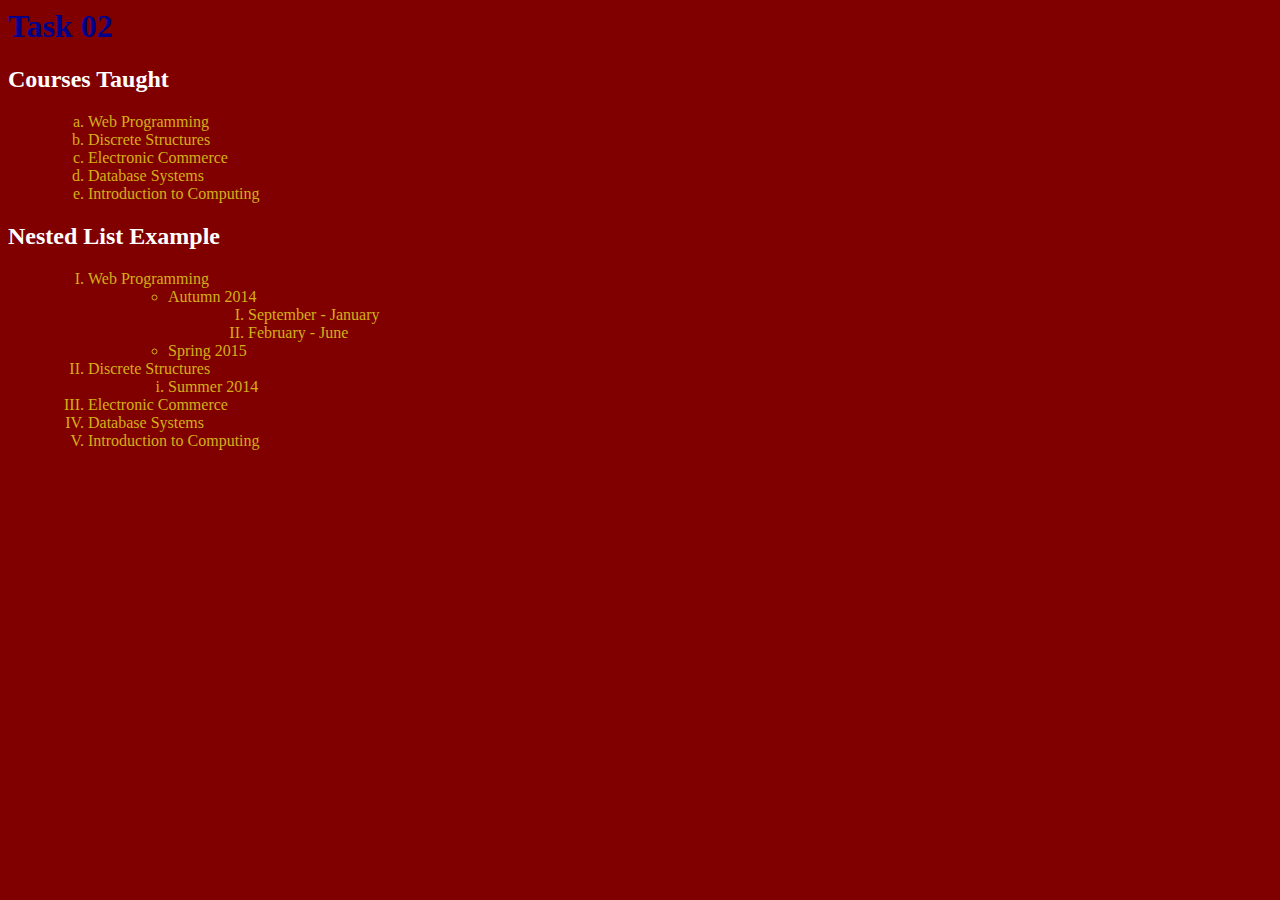
<file: labtask2.html>
<html>
<head>
  <title>Task 02 - Nested List</title>
  <style>
    body {
      background-color: maroon;
    }
    h1 {
      color: darkblue;
    }
    h2 {
      color: white;
    }
    ol, ul {
      margin-left: 40px;
    }
    li {
	color: rgb(212, 175, 25);
    }
  </style>
</head>

<body>
  <h1>Task 02</h1>

  <h2>Courses Taught</h2>
  <ol type="a">
    <li>Web Programming</li>
    <li>Discrete Structures</li>
    <li>Electronic Commerce</li>
    <li>Database Systems</li>
    <li>Introduction to Computing</li>
  </ol>

  <h2>Nested List Example</h2>
  <ol type="I">
    <li>Web Programming
      <ul>
        <li>Autumn 2014
          <ol type="I">
            <li>September - January</li>
            <li>February - June</li>
          </ol>
        </li>
        <li>Spring 2015</li>
      </ul>
    </li>
    <li>Discrete Structures
      <ol type="i">
        <li>Summer 2014</li>
      </ol>
    </li>
    <li>Electronic Commerce</li>
    <li>Database Systems</li>
    <li>Introduction to Computing</li>
  </ol>
</body>
</html>
</file>
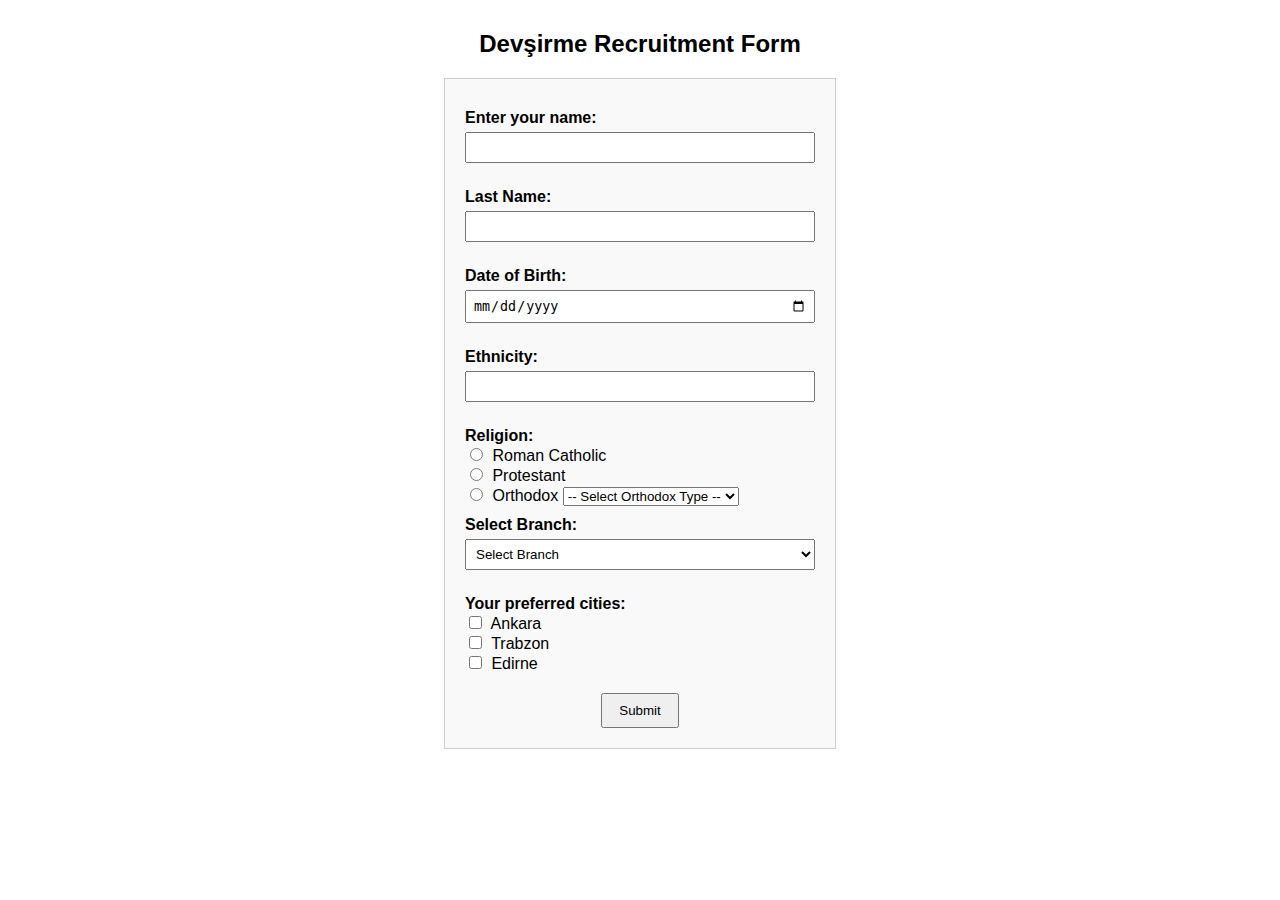
<file: labtask3.html>
﻿<!DOCTYPE html>
<html>
<head>
    <title>Devşirme Recruitment Form</title>
    <style>
        body {
            font-family: Arial, sans-serif;
        }

        h2 {
            text-align: center;
            margin-top: 30px;
        }

        form {
            width: 350px;
            margin: 20px auto;
            padding: 20px;
            border: 1px solid #ccc;
            background-color: #f9f9f9;
        }

        label {
            display: block;
            margin-top: 10px;
            font-weight: bold;
        }

        input[type="text"],
        input[type="email"],
        input[type="password"],
        input[type="date"],
        select[id="branch"]{
            width: 100%;
            padding: 6px;
            margin-top: 5px;
            margin-bottom: 15px;
            box-sizing: border-box;
        }

        input[type="radio"],
        input[type="checkbox"] {
            margin-right: 5px;
        }

        input[type="submit"] {
            display: block;
            margin: 20px auto 0;
            padding: 8px 16px;
        }
    </style>
</head>
<body>

    <h2>Devşirme Recruitment Form</h2>

    <form action="/submit_form.php">
        <label for="fname">Enter your name:</label>
        <input type="text" id="fname" name="fname" required>

        <label for="lname">Last Name:</label>
        <input type="text" id="lname" name="lname" required>

        <label for="DoB">Date of Birth:</label>
        <input type="date" id="DoB" name="DoB" required>

        <label for="ethnicity">Ethnicity:</label>
        <input type="text" id="ethnicity" name="ethnicity" required>

        <label>Religion:</label>
        <input type="radio" name="religion" value="catholic"> Roman Catholic<br>
        <input type="radio" name="religion" value="protestant"> Protestant<br>
        <input type="radio" name="religion" value="orthodox"> Orthodox  

        <select id="orthodox-type" name="orthodox-type"">
            <option value="">-- Select Orthodox Type --</option>
            <option value="greek">Greek Orthodox</option>
            <option value="serbian">Serbian Orthodox</option>
            <option value="bulgarian">Bulgarian Orthodox</option>
            <option value="russian">Russian Orthodox</option>
        </select>

        <label for="branch">Select Branch:</label>
        <select id="branch" name="branch">
            <option value="">Select Branch</option>
            <option value="janissary">Janissary Corp</option>
            <option value="enderun">Enderun School</option>
            <option value="navy">Naval Corps</option>
        </select>

        <label for="city">Your preferred cities:</label>
        <input type="checkbox" name="city" value="ankara"> Ankara<br>
        <input type="checkbox" name="city" value="trabzon"> Trabzon<br>
        <input type="checkbox" name="city" value="edirne"> Edirne<br>

        <input type="submit" value="Submit">
    </form>

</body>
</html>
</file>
